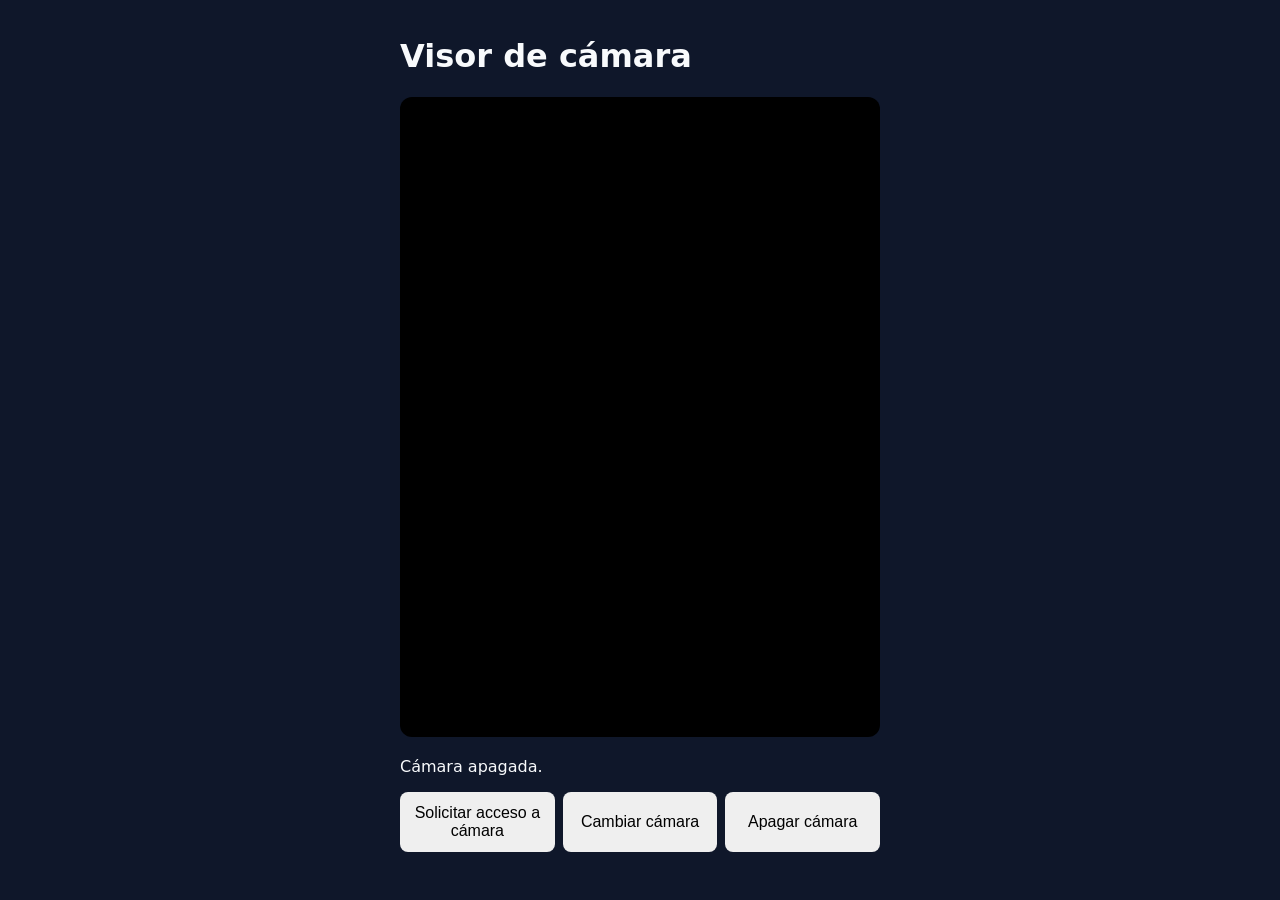
<file: index.html>
<!DOCTYPE html>
<html lang="es">
<head>
  <meta charset="UTF-8">
  <meta name="viewport" content="width=device-width, initial-scale=1.0">
  <title>Visor de cámara</title>

  <link rel="manifest" href="./manifest.json">
  <meta name="theme-color" content="#0f172a">
  <link rel="stylesheet" href="./styles.css">

  <!-- iOS -->
  <link rel="apple-touch-icon" href="./icons/icon-180.png">
  <meta name="apple-mobile-web-app-capable" content="yes">
  <meta name="mobile-web-app-capable" content="yes">
  <meta name="apple-mobile-web-app-status-bar-style" content="black-translucent">
  <meta name="apple-mobile-web-app-title" content="Visor">
</head>
<body>
 <main>
  <h1>Visor de cámara</h1>

  <video id="visor-camara" autoplay playsinline muted></video>

  <p id="mensaje-estado">Cámara apagada.</p>

  <section id="aviso-permiso" hidden>
    <p>
      Esta aplicación requiere acceso a tu cámara únicamente para mostrar una
      vista previa local en pantalla. Ninguna imagen se envía a servidores externos.
    </p>
    <button id="btn-confirmar-permiso" type="button">Aceptar y encender cámara</button>
  </section>

  <div class="controles">
    <button id="btn-preparar-camara" type="button">Solicitar acceso a cámara</button>
    <button id="btn-alternar-camara" type="button">Cambiar cámara</button>
    <button id="btn-apagar-camara" type="button">Apagar cámara</button>
    <button id="btn-instalar" type="button" hidden>Instalar app</button>
  </div>

  <section id="ayuda-ios" hidden>
    <p>
      Para instalar esta app en tu iPhone: toca <strong>Compartir</strong>
      (el cuadrado con la flecha hacia arriba) y elige
      <strong>"Agregar a pantalla de inicio"</strong>.
    </p>
  </section>
</main>

  <script src="./app.js"></script>
</body>
</html>
</file>
<file: styles.css>
body {
  font-family: system-ui, sans-serif;
  margin: 0;
  padding: 16px;
  background: #0f172a;
  color: #f8fafc;
}

main {
  max-width: 480px;
  margin: 0 auto;
}

#visor-camara {
  width: 100%;
  aspect-ratio: 3 / 4;
  background: #000;
  border-radius: 12px;
  object-fit: cover;
}

.controles {
  display: flex;
  gap: 8px;
}

button {
  flex: 1;
  padding: 12px;
  border: 0;
  border-radius: 8px;
  font-size: 1rem;
}
</file>
